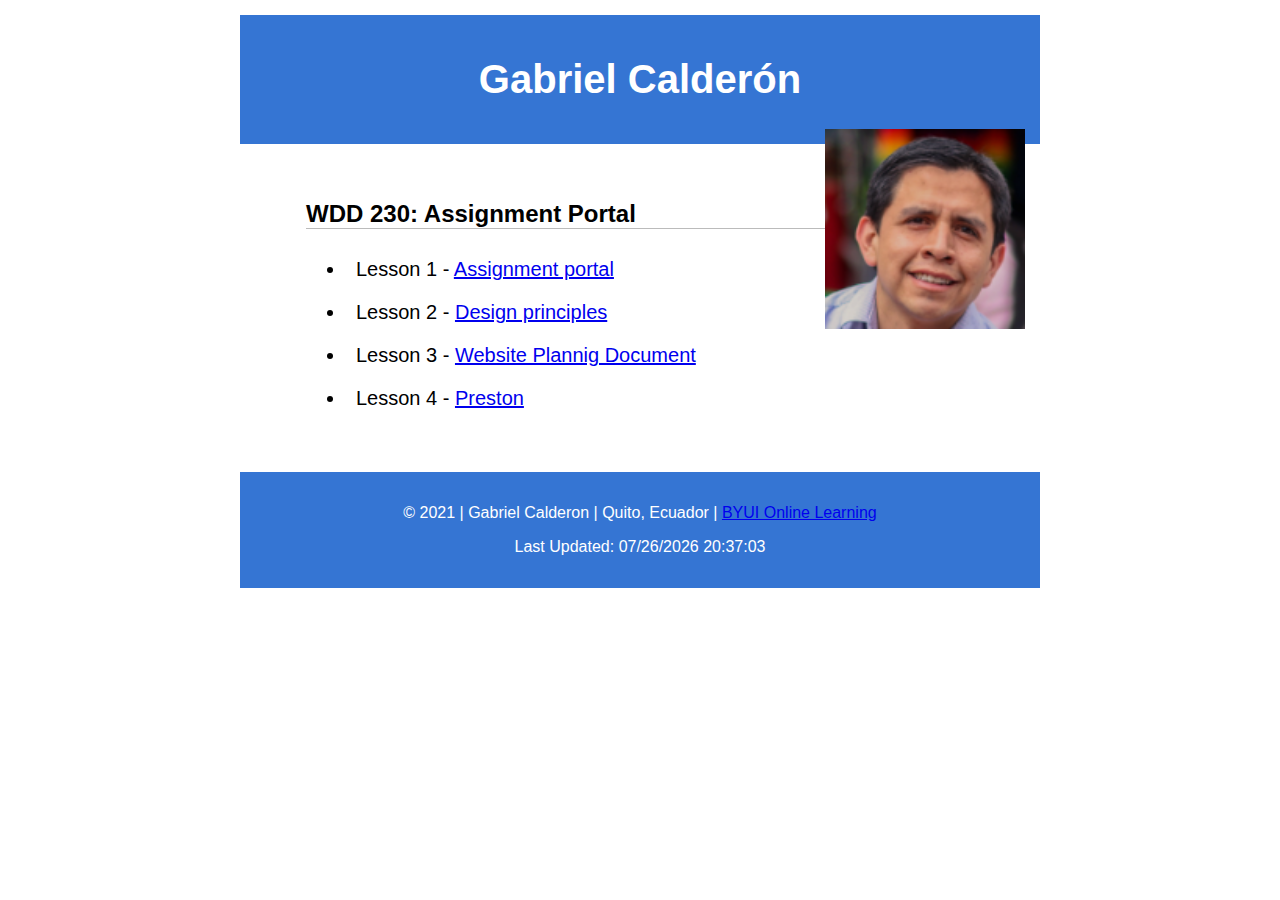
<file: index.html>
<!DOCTYPE html>
<html lang="en-us">

<head>
    <meta charset="UTF-8">
    <meta name="description"
        content="Assignment portal Index">
    <meta name="viewport" content="width=device-width, initial-scale=1.0">
    <title>WDD 230 Assignment portal - Gabriel Calderón</title>
    <link rel="stylesheet" href="css/style.css">
    
</head>

<body>
    <div id="content">
        <header>
            <h1>Gabriel Calderón</h1>
            <img src="images/profile.jpg" alt="profile picture">
        </header>
        <main>
            <h2>WDD 230: Assignment Portal</h2>
            <nav>      
                <ul>
                    <li>Lesson 1 - <a href="#">Assignment portal</a></li>
                    <li>Lesson 2 - <a href="lesson2/design-principles.html">Design principles</a></li>
                    <li>Lesson 3 - <a href="lesson3/index.html">Website Plannig Document</a></li>
                    <li>Lesson 4 - <a href="lesson4/preston4.html">Preston</a></li>
                   
                </ul>
            </nav>
        </main>

        <footer>
            <p id="p1">&copy; <span id="currentyear">2021</span> | Gabriel Calderon | Quito, Ecuador | <a href="https://www.byui.edu/online">BYUI Online Learning</a></p>
            <p id="p2">Last Updated: <span id="time"></span></p>
        </footer>
        <script  src="js/lastdate.js"></script>
    </div>
</body>

</html>
</file>
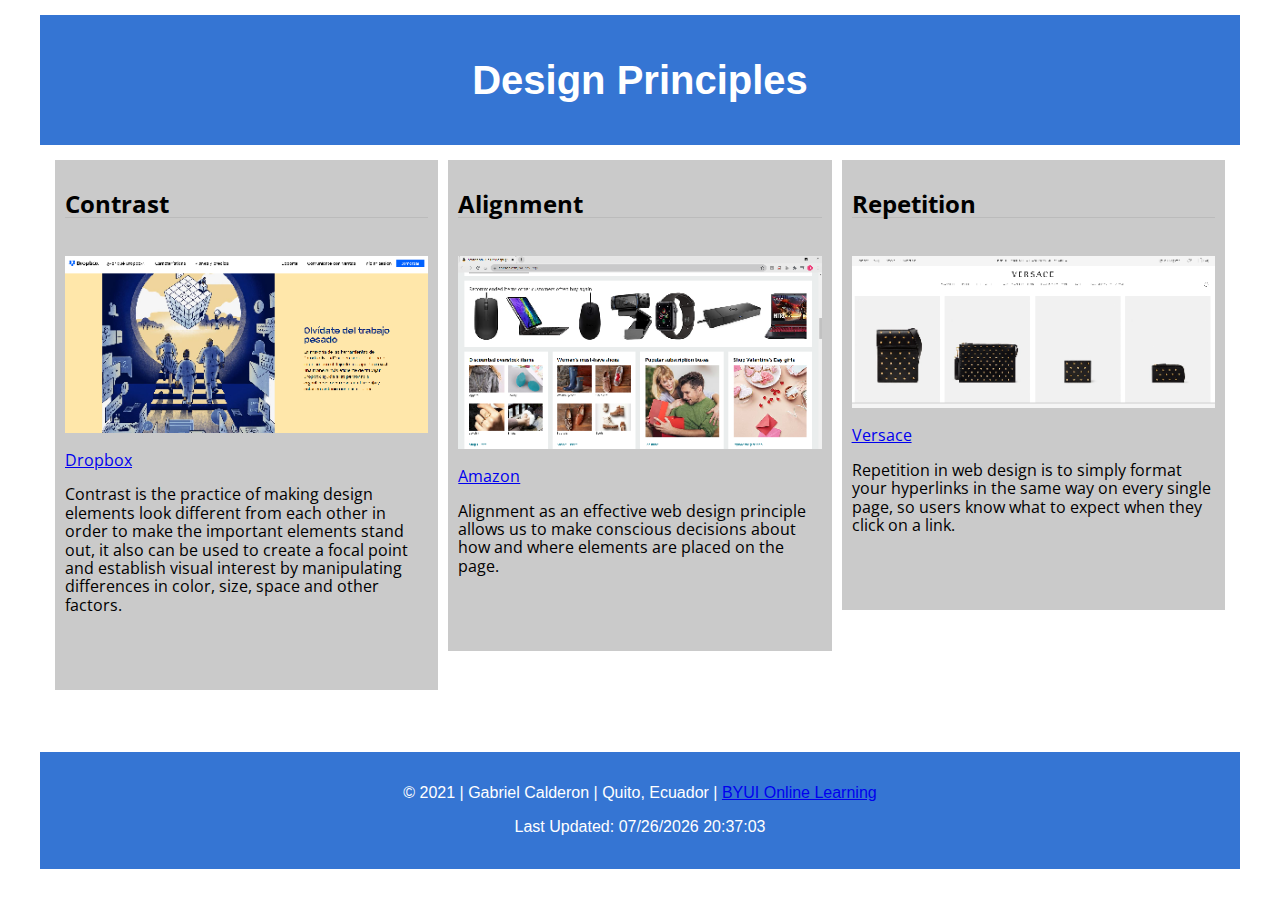
<file: lesson2/design-principles.html>
<!DOCTYPE html>
<html lang="en">
<head>
    <meta charset="UTF-8">
    <meta name="viewport" content="width=device-width, initial-scale=1.0">
    <title>Leeson 2</title>
    <link rel="stylesheet" href="css/normalize.css">
    <link rel="stylesheet" href="css/style.css">
    <link rel="stylesheet" href="css/large.css">
  <link rel="stylesheet" href="css/medium.css">
  <link rel="stylesheet" href="css/small.css">
</head>

<body>
    <header>
        <h1>Design Principles</h1>
    

    </header>
    <div class="column-wrap">
        <div class="column one-third">
            <div class="col-group"><h2>Contrast</h2><br>
                <img src="images/dropbox.png" alt="Contrast" class = 'sectionclass'><br><a href = "https://www.dropbox.com/">Dropbox</a>
            <br><p>Contrast is the practice of making design elements look different from each other 
                in order to make the important elements stand out, it also can be used to create 
                a focal point and establish visual interest by manipulating differences in color, size, space and other factors.</p></div>
        </div>
        <div class="column one-third">
            <div class="col-group"><h2>Alignment</h2><br>
                <img src="images/amazon.png" alt="Contrast" class = 'sectionclass'><br><a href = "https://www.amazon.com/">Amazon</a><p>Alignment as an 
                    effective web design principle 
                    allows us to make conscious decisions about how and where elements are placed on the page.</p></div>
        </div>
        <div class="column one-third">
            <div class="col-group"><h2>Repetition</h2><br>
                <img src="images/versace.png" alt="Contrast" class = 'sectionclass'><br><a href = "https://www.versace.com/">Versace</a>
                <p>Repetition in web design is to simply format your hyperlinks in the same 
                    way on every single page, so users know what to expect when they click on a link.

                    </p></div>
        </div>
    </div>
    <main>
        
 </main>
 <footer>
    <p id="p1">&copy; <span id="currentyear">2021</span> | Gabriel Calderon | Quito, Ecuador | <a href="https://www.byui.edu/online">BYUI Online Learning</a></p>
    <p id="p2">Last Updated: <span id="time"></span></p>
   
</footer>

<script  src="js/lastdate.js"></script>
</body>
</html>
</file>
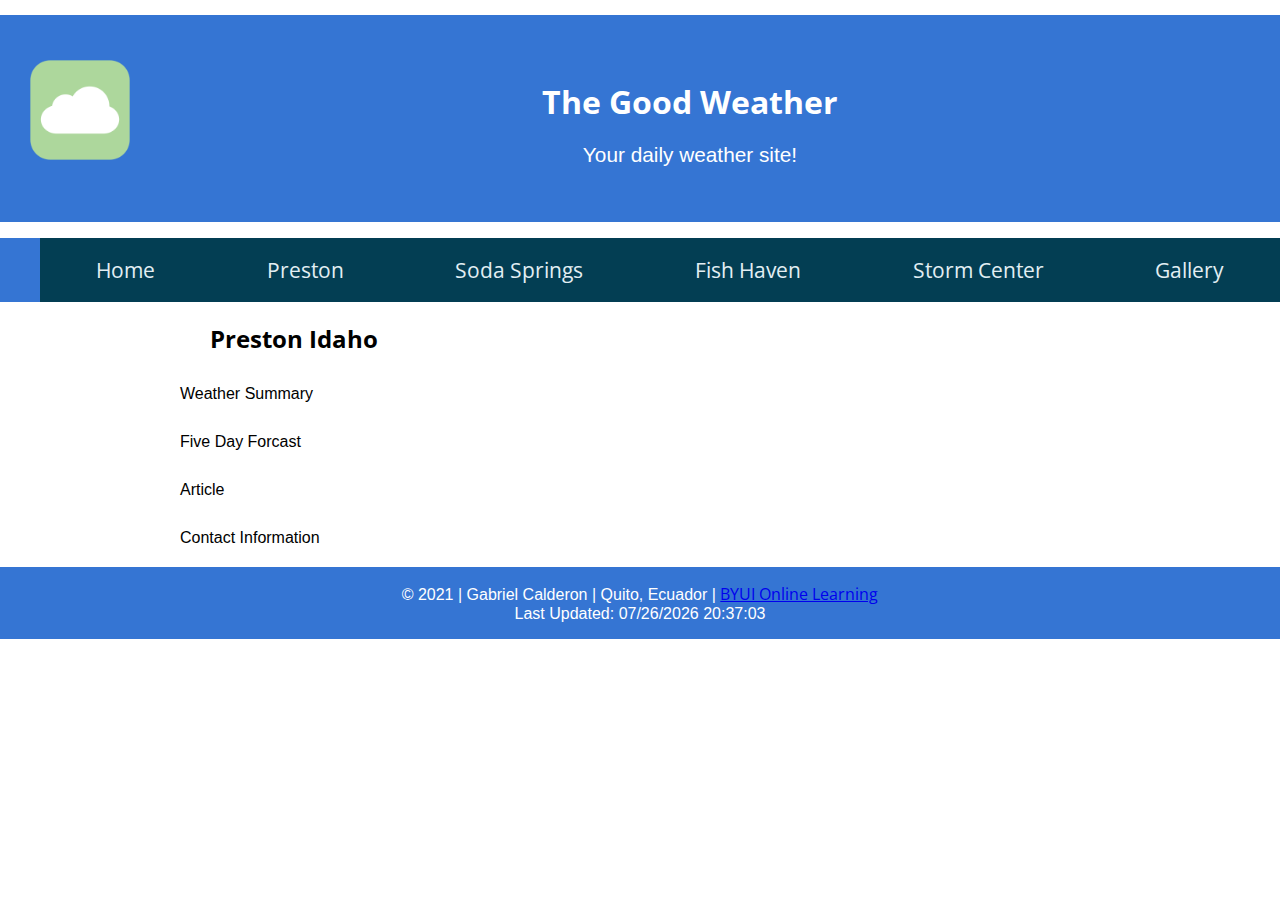
<file: lesson4/preston4.html>
<!DOCTYPE html>
<html lang="en-us">
  <head>
    <meta charset="UTF-8">
    <meta name="viewport" content="width=device-width, initial-scale=1">
    <title>Preston</title>
    <link  rel="stylesheet" href="css/style.css">
    <link  rel="stylesheet" href="css/large.css">
    <link  rel="stylesheet" href="css/medium.css">
  </head>
  <body>
    
    <header>
  
      <div class="header">
      <img class="logo" src="images/Weather-128.png" alt="good weather" width="100">
      <h1 class="title">The Good Weather</h1> 
     
      
      <p>Your daily weather site!</p>
        </div><!-- </div> -->
    </header>
      <nav> 
        <ul class="navigation">
        <li><a href="#" onclick="toggleMenu()">&#9776;Menu</a></li>
        <li><a href="#" class="nav">Home</a></li>
        <li><a href="#" class="nav">Preston</a></li>
        <li><a href="#" class="nav">Soda Springs</a></li>
        <li><a href="#" class="nav">Fish Haven</a></li>
        <li><a href="#" class="nav">Storm Center</a></li>
        <li><a href="#" class="nav">Gallery</a></li>
      </ul>
    </nav>
    <main>

        <h2>Preston Idaho</h2>
        <div class="content-box">Weather Summary</div>
        <div class="content-box">Five Day Forcast</div>
        <div class="content-box">Article</div>
        <div class="content-box">Contact Information</div>
    </main>
  
    <footer>
    <p id="p1">&copy; <span id="currentyear">2021</span> | Gabriel Calderon | Quito, Ecuador | <a href="https://www.byui.edu/online">BYUI Online Learning</a></p>
    <p id="p2">Last Updated: <span id="time"></span></p>
   
</footer>
    <script src="js/ham_menu.js"></script>
    <script src="../lesson3/js/lastdate.js"></script>
  </body>
</html>
</file>
<file: css/style.css>
@import url('https://fonts.googleapis.com/css?family=Open+Sans:400,700');
@import url('https://fonts.googleapis.com/css2?family=Josefin+Sans&display=swap');
header {
    margin: 15px auto;
    padding: 15px;
    
    background-color:#3575D3;
    text-align: center;
    color: #ffffff;
    font-family: "Arial";
    font-size: 20px;
  }

  body {
    
    font-family: "Open Sans", sans-serif;
    position: relative;
    margin: auto;
     
  }
 

  nav li {
    font-size: 20px;
    padding: 10px;
  }
  
 
  h2 {
    border-bottom: 1px solid #bbb;
  }

  header img {
  width: 200px;
  height: auto;
  float: right;
  }

  main {
    margin: 1.25rem auto;
    padding: 1rem;
    max-width: 800px;
    font-family: "Montserrat", sans-serif;
  }

  footer {
    margin: 1.25rem auto;
    padding: 1rem;
    
    text-align: center;
    background-color:#3575D3;
    color: #ffffff;
    font-family: "Montserrat", sans-serif;
    font-size: 1rem;
  }

  .copyright a {
    color: #93b7be;
  }

  .column {
    margin-bottom: 20px;
    -webkit-box-sizing: border-box;
    -moz-box-sizing: border-box;
    box-sizing: border-box;
  }
  .column .col-group {
    background-color: #cacaca;
    padding: 10px;
      display: block;
      padding-bottom: 60px;
  }
 

section {
  border: solid;
  
    }

    #content{
      max-width: 800px;
    margin: 0 auto;  
    
    }
    main {
      margin-left: 50px;
      margin-right: 50px;
      text-align: left;
    }
</file>
<file: lesson2/css/style.css>
@import url('https://fonts.googleapis.com/css?family=Open+Sans:400,700');
@import url('https://fonts.googleapis.com/css2?family=Josefin+Sans&display=swap');
header {
    margin: 15px auto;
    padding: 15px;
    
    background-color:#3575D3;
    text-align: center;
    color: #ffffff;
    font-family: "Arial";
    font-size: 20px;
  }

  body {
    
    font-family: "Open Sans", sans-serif;
    max-width: 1200px;
   position: relative;
    margin: auto;
   
  
  }
 

  nav li {
    font-size: 20px;
    padding: 10px;
  }
  
 
  h2 {
    border-bottom: 1px solid #bbb;
  }

  nav a {
    color: #033e53;
    text-decoration: none;
    
  }
  
  ul {
    list-style-type: none;
   
    padding: 0;
    overflow: hidden;
    background-color: #033e53;
  }
  

  header img {
  width: 200px;
  height: auto;
  float: right;
  }

  main {
    
    padding: 1rem;
    max-width: 800px;
    font-family: "Montserrat", sans-serif;
  }

  footer {
    
    padding: 1rem;
    
    text-align: center;
    background-color:#3575D3;
    color: #ffffff;
    font-family: "Montserrat", sans-serif;
    font-size: 1rem;
  }

  .copyright a {
    color: #93b7be;
  }

  .column {
    margin-bottom: 20px;
    -webkit-box-sizing: border-box;
    -moz-box-sizing: border-box;
    box-sizing: border-box;
  }
  .column .col-group {
    background-color: #cacaca;
    padding: 10px;
      display: block;
      padding-bottom: 60px;
  }
  @media only screen and ( min-width: 1025px ) {
  .column-wrap {
    
    margin: 10px;
    overflow: hidden;
  }
  .column {
    padding: 0 5px;
    float: left;
  }
  .column-wrap .one-third {
    width: 33.33%;
  }

  .sectionclass{
    width:300px;
    display: grid;
  width: 100%;

}
section {
  border: solid;
  
    }

    #content{
      max-width: 800px;
    margin: 0 auto;  
    
    }
    main {
      margin-left: 50px;
      margin-right: 50px;
      text-align: left;
    }

    li {
      float: left;
    }
    
    li a {
      display: block;
      color: white;
      text-align: center;
      padding: 16px;
      text-decoration: none;
    }
    
    li a:hover {
      background-color: #3575D3;
}
  }
</file>
<file: lesson2/css/large.css>
@media (min-width: 1200px){
    main{

        grid-template-columns: 1fr 1fr 1fr;
    }

}
</file>
<file: lesson2/css/medium.css>
@media (min-width: 900px){
    main{

        grid-template-columns: 1fr 1fr;
    }

}
</file>
<file: lesson2/css/small.css>
@media (min-width: 500px){
    main{

        grid-template-columns: 1fr 1fr;
    }

}
</file>
<file: lesson4/css/style.css>
@import url('https://fonts.googleapis.com/css?family=Open+Sans:400,700');
@import url('https://fonts.googleapis.com/css2?family=Josefin+Sans&display=swap');

h1, h2, h3, h4, a {
    font-family: "Open Sans", sans-serif;

}

p, footer, .content-box {
    font-family: "Montserrat", sans-serif;
}

body {
    display: block;
    padding: 0;
    
}

h2 {
    text-indent: 50px;
}

footer {
    
    padding: 1rem;
    
    text-align: center;
    background-color:#3575D3;
    color: #ffffff;
    font-family: "Montserrat", sans-serif;
    font-size: 1rem;
  }


header h1, p {
    text-align: center;
    margin:0;
}

header {
    margin: 15px auto;
    padding: 15px;
    
    background-color:#3575D3;
    text-align: center;
    color: #ffffff;
    font-family: "Arial";
}

.header img {
    max-width: 8rem;
    float: left;
    padding-top: 20px;
}

.header h1 {
   
    position: relative;
    padding-top: 20px;

}

header p {
    
    text-align: center;
    margin-left: 20px;
    padding-top: 20px;
    padding-bottom: 10px;
}


.navigation li:first-child {
    display:block;
}
.navigation li {
    display: none;
}

 li a:hover {
      background-color: #3575D3;
    }


nav {
    background-color: #3575D3;
    margin: 0;
    padding: 0;

}
nav li a {
    color: white;
    text-decoration: none;
    display: block;
    color: #E2EEF3;
    font-size: 1.3rem;
}
nav ul li {
    padding:10px;
    display: block;
    background-color: #033e53;
}


.content-box {
    margin: 10px;
    padding: 10px;
    
}

.ul li:hover {
    background:#1eae9a;
    color:white;
  }

.responsive li {
    display: block;
} 




body {
    margin:0;

}
</file>
<file: lesson4/css/large.css>
@media only screen and (min-width: 64rem) {

    .navigation li:first-child {
        display: none;
    }

    nav ul li a {
        padding: .5rem 1rem;
    }

    main {
        padding-left: 10rem;
        padding-right: 10%;
    }

    
}
</file>
<file: lesson4/css/medium.css>
@media only screen and (min-width: 32.5em) {
    
    header {
        justify-content: center;

    }

    .header {
        margin: 15px auto;
    padding: 15px;
    
    background-color:#3575D3;
    text-align: center;
    color: #ffffff;
    font-family: "Arial";
    
    
    }
    
    header p {
        font-size: 1.3em;
        margin-left: 20px;
        /* margin-top: 35px; */

    }
    
  
    .header img {
        max-width: 10rem;
  
        padding:0;
    }
    .navigation li:first-child {
        display: none;
    }

    .navigation {
        display: flex;
    }
    .navigation li {
        display: block;
        flex: 1 1 auto;
    }
    .navigation a {
        text-align: center;
        border: none;
    }

}
</file>
